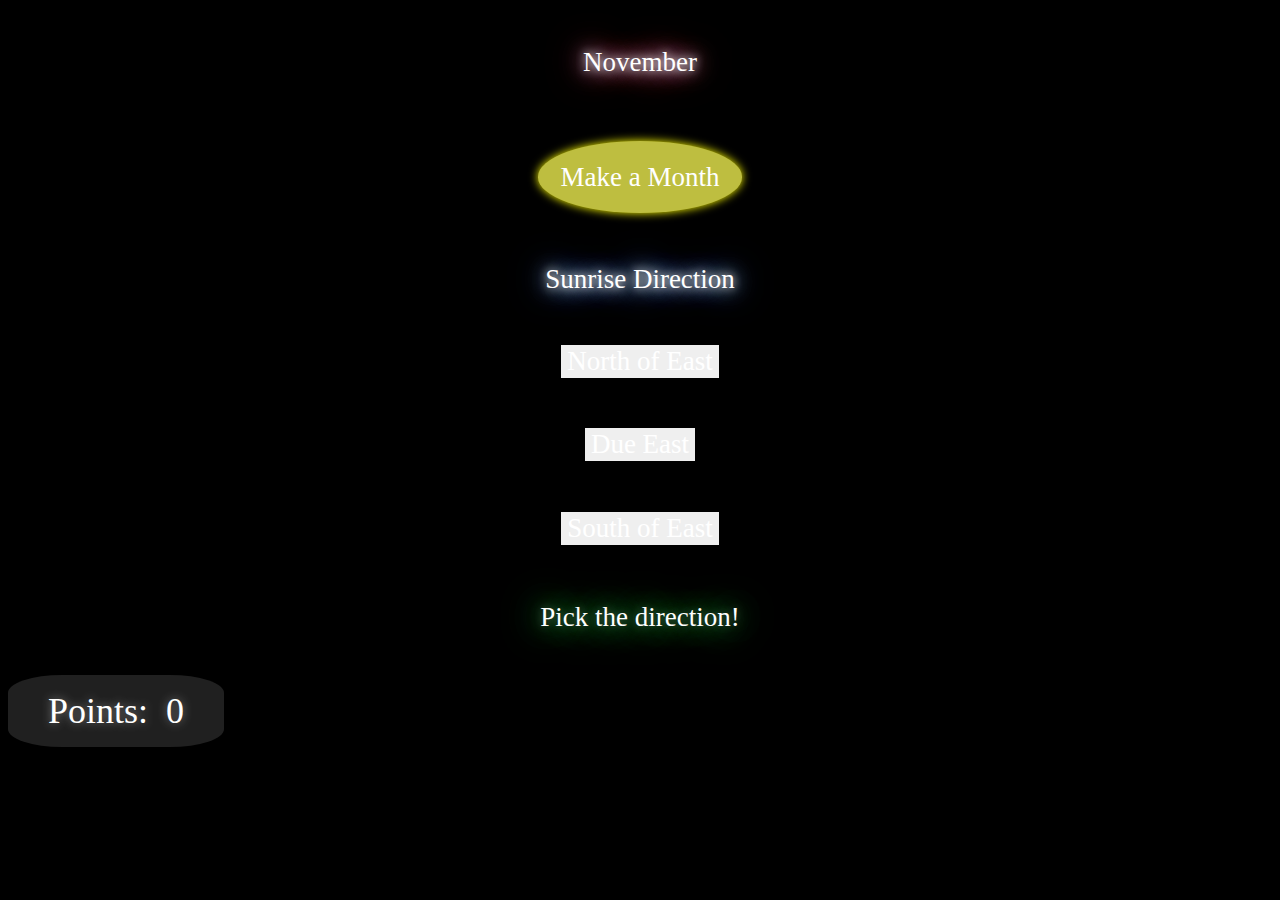
<file: index.md.html>
<html>
<link rel="stylesheet" href="months.css">
<script src="months.js"> </script>
    <body onload="makeMonth()">
        <div class="row text1">
            <div id="month"></div>
        </div>
        <div class="row">
            <div><button id="monthButton">Make a Month</button></div>
        </div>
        <div class="row text2">
            Sunrise Direction
        </div>
        <div>
            <button class="btn" id="neButton" value=2>North of East</button><button class="btn" id="dueEastButton" value=1>Due East</button><button class="btn" id="seButton" value=0>South of East</button>
        </div>
        <div class="text3" id="answer">Pick a direction.
        </div>
        <div class="text4" id="win-loss">Points:&nbsp;&nbsp;<span id="points">0</span>
        </div>
    </body>
</html>
</file>
<file: months.css>
/* animations */
@keyframes pointsRGB {
    100%,0%{
        background: rgb(128,0,0);
        box-shadow: 0 0 10px rgb(128,0,0);
    }
    8%{
        background: rgb(128,64,0);
        box-shadow: 0 0 10px rgb(128,64,0);
    }
    16%{
        background: rgb(128,128,0);
        box-shadow: 0 0 10px rgb(128,128,0);
    }
    25%{
        background: rgb(64,128,0);
        box-shadow: 0 0 10px rgb(64,128,0);
    }
    33%{
        background: rgb(0,128,0);
        box-shadow: 0 0 10px rgb(0,128,0);
    }
    41%{
        background: rgb(0,128,64);
        box-shadow: 0 0 10px rgb(0,128,64);
    }
    50%{
        background: rgb(0,128,128);
        box-shadow: 0 0 10px rgb(0,128,128);
    }
    58%{
        background: rgb(0,64,128);
        box-shadow: 0 0 10px rgb(0,64,128);
    }
    66%{
        background: rgb(0,0,128);
        box-shadow: 0 0 10px rgb(0,0,128);
    }
    75%{
        background: rgb(64,0,128);
        box-shadow: 0 0 10px rgb(64,0,128);
    }
    83%{
        background: rgb(128,0,128);
        box-shadow: 0 0 10px rgb(128,0,128);
    }
    91%{
        background: rgb(128,0,64);
        box-shadow: 0 0 10px rgb(128,0,64);
    }
}

@keyframes pointsStationary {
    100%, 0% {
        background: rgb(32, 32, 32);
        box-shadow: 0 0 0 rgb(0,0,0);
    }
}

/* nerd stuff */
body {
    background: black;
    overflow: hidden;
}

.answers {   
    display: flex;
    justify-content: center;
    align-items: center;
    float: left;
    margin: auto;
    height: 10%;
    width: 50vw;
    flex-direction: row;
    position: absoulte;
    padding: 10px;
}

.changemonth {   
    justify-content: center;
    align-items: center;
    float: left;
    margin: auto;
    height: 20%;
    width: 30vw;
}

.points{
    justify-content: center;
}

div {
    width: 100%;
    background: black;
    color: white;
    font-size: 3vh;
    display: flex;
    flex-direction: column;
    text-align: center;
    justify-content: center;
    align-items: center;
}

.container {
    margin-left: auto;
    margin-right: auto;
    width: 100vw;
    height: 100vh;
    vertical-align: middle;
}

.text1 {
    font-family: "Cedarville Cursive";
    font-size: 4vh;
    text-shadow: 0 0 10px #fff, 0 0 20px #fff, 0 0 30px #e60073, 0 0 40px #e60073;
    display: flex;
    flex-direction: row;
    line-height: 300%;
}
.text2 {
    font-family: "Inconsolata";
    text-shadow: 0 0 10px #fff, 0 0 20px #fff, 0 0 30px #33aaff, 0 0 40px #335aFF;
    line-height: 300%;
}

/* using id ("#") instead of class (".") just because it makes HTML cleaner whilst still working the same */
#answer {
    font-family: "Lilita One";
    font-size: 3vh;
    text-shadow: 0 0 10px rgba(255, 255, 255, 0.261), 0 0 20px rgba(174, 255, 163, 0.179), 0 0 30px #27bd70, 0 0 40px #66ff33;
    line-height: 350%;
}

#win-loss {
    background: rgb(32, 32, 32);
    width: 6em;
    height: 2em;
    border-radius: 25%;

    margin-top: 10px;
    font-family: "Rubik Marker Hatch";
    font-size: 4vh;
    text-shadow: 0 0 10px rgb(128, 128, 128);
    line-height: 300%;
    display: flex;
    flex-direction: row;
    box-shadow: 0 0 0 rgb(0,0,0);
}

button {
    color: white;
    font-family: "Inconsolata";
    margin: 2%;
    font-size: 1em;
    overflow: hidden;
    border: none;
}

.answerbutton {
    background: rgb(128, 32, 32);
    box-shadow: 0 0 20px rgb(255, 0, 0);
    border-radius: 10%;

    width: 60em;
    height: 4em;
    transition: width 0.1s, height 0.1s, font-size 0.1s;
}

.answerbutton:hover {
    width: calc(60em + 100px);
    height: calc(4em + 10px);
    font-size: 1.1em;
    transition: width 0.1s, height 0.1s, font-size 0.1s;
}

#monthButton {
    background: rgb(190, 190, 64);
    box-shadow: 0 0 10px rgb(255, 255, 0);
    border-radius: 50%;

    width: 16cqw;
    height: 8cqh;
    transition: width 0.1s, height 0.1s, font-size 0.1s;
}

#monthButton:hover {
    width: calc(16cqw + 10px);
    height: calc(8cqh + 10px);
    font-size: 1.05em;
    transition: width 0.1s, height 0.1s, font-size 0.1s;
}
</file>
